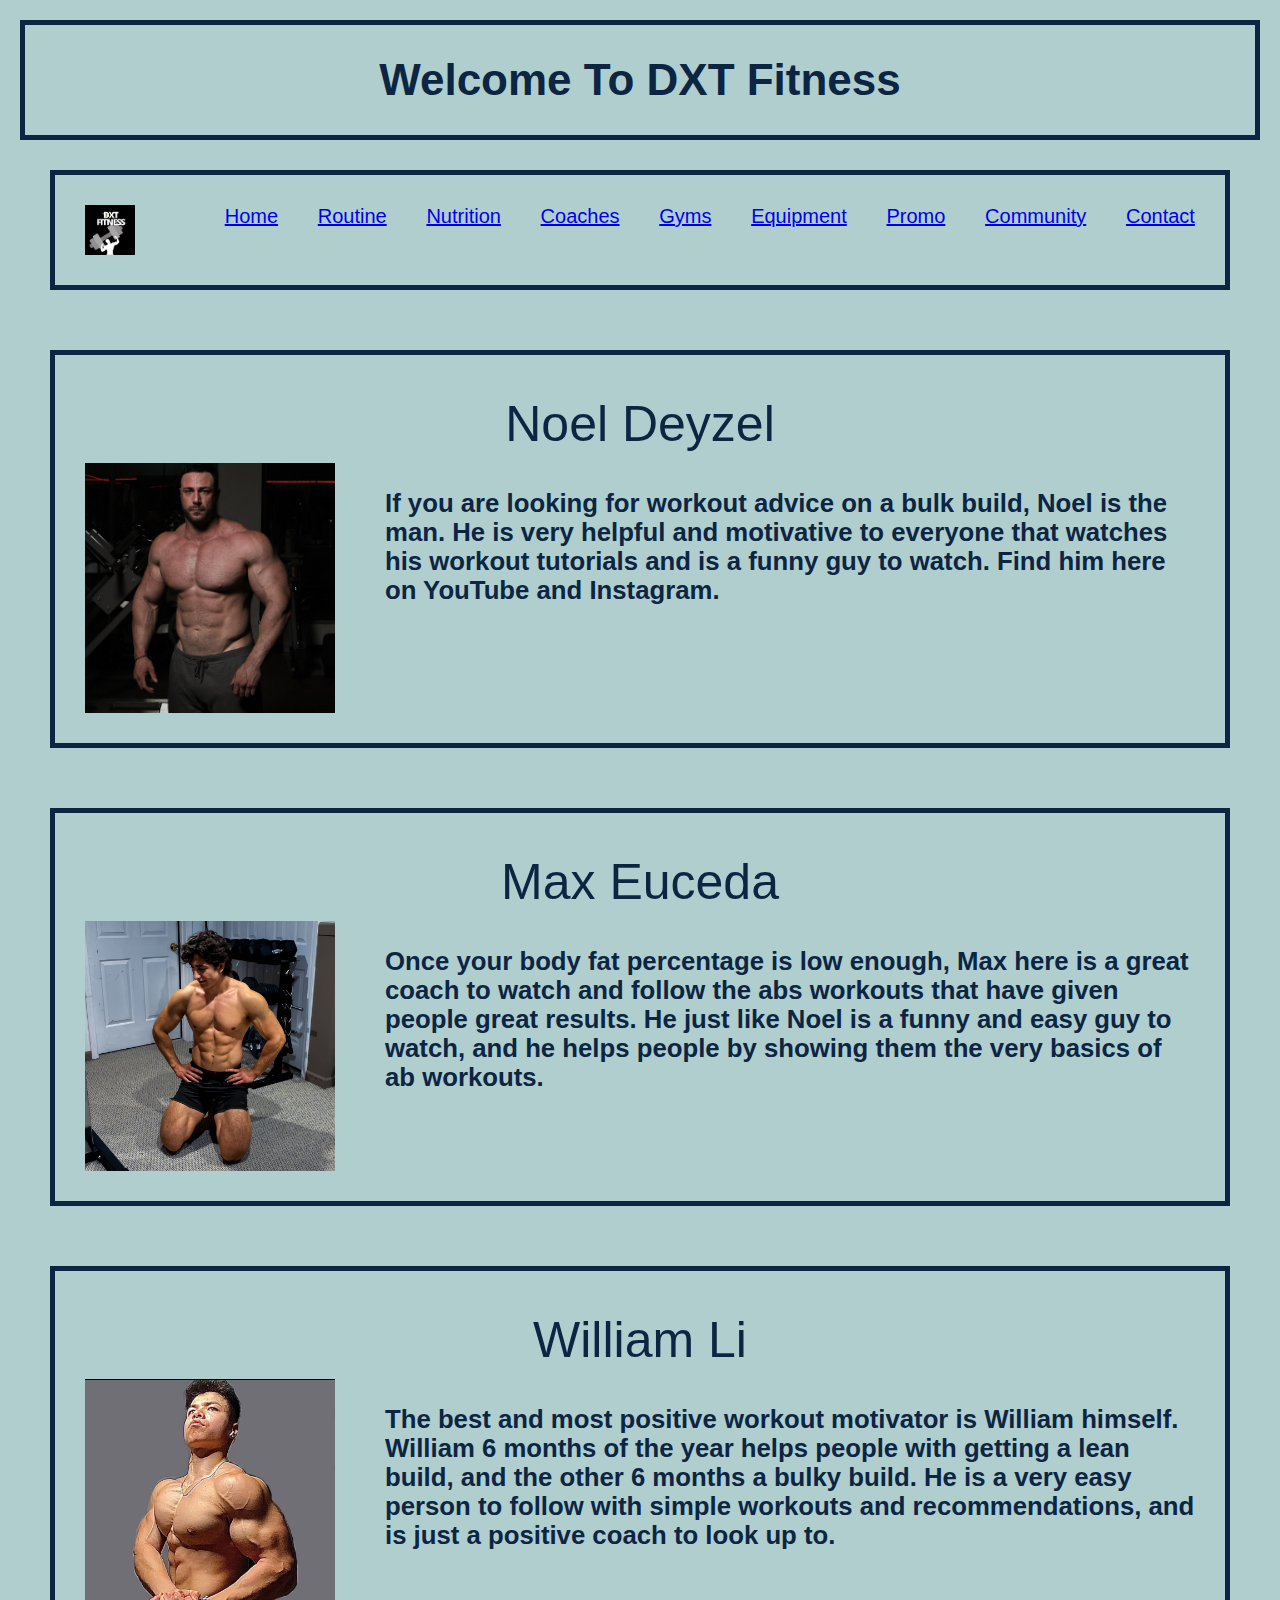
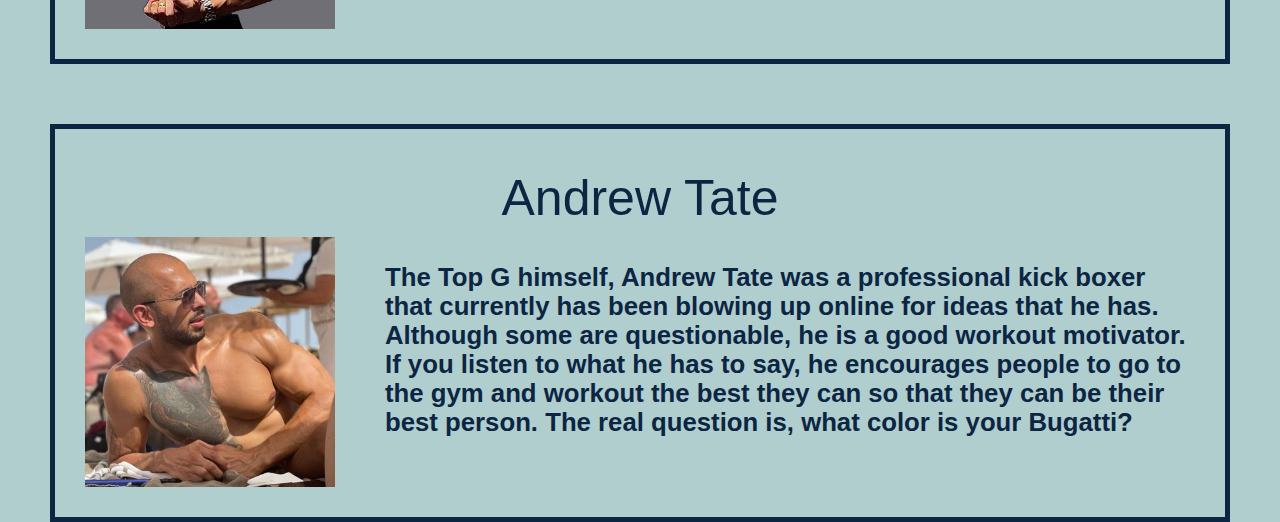
<file: coaches.html>
<meta name="viewport" content="width=device-width, initial-scale=1.0">

<!DOCTYPE html>
<html lang="en">
<head>
    <meta charset="UTF-8">
    <link rel="stylesheet" href="style.css">
    <title>DXT</title>
</head>

<body>
    <h1>Welcome To DXT Fitness</h1>
    <div id="nav">
        <img class="items logo" src="images/logo.jpg">
        <a href="index.html"><div class="items">Home</div></a>
        <a href="daily.html"><div class="items">Routine</div></a>
        <a href="nutritien.html"><div class="items">Nutrition</div></a>
        <a href="coaches.html"><div class="items">Coaches</div></a>
        <a href="gyms.html"><div class="items">Gyms</div></a>
        <a href="equipment.html"><div class="items">Equipment</div></a>
        <a href="promo.html"><div class="items">Promo</div></a>
        <a href="community.html"><div class="items">Community</div></a>
        <a href="info.html"><div class="items">Contact</div></a>
    </div>

    <div class="big_div">
        <p class="nav_topics">Noel Deyzel</p>
        <div class="sub_div">
            <a href="https://www.youtube.com/c/NoelDeyzel" target="_blank"><img src="images/noel.jpg"></a>
            <h3>If you are looking for workout advice on a bulk build, Noel is the man. He is very helpful and motivative to everyone that watches his workout tutorials and is a funny guy to watch. Find him here on YouTube and Instagram.</h3>
        </div>
    </div>
    <div class="big_div">
        <p class="nav_topics">Max Euceda</p>
        <div class="sub_div">
            <a href="https://www.youtube.com/c/MaxEuceda7" target="_blank"><img src="images/max.jpg"></a>
            <h3>Once your body fat percentage is low enough, Max here is a great coach to watch and follow the abs workouts that have given people great results. He just like Noel is a funny and easy guy to watch, and he helps people by showing them the very basics of ab workouts.</h3>
        </div>
    </div>
    <div class="big_div">
        <p class="nav_topics">William Li</p>
        <div class="sub_div">
            <a href="https://www.youtube.com/c/WilliamLiFitness" target="_blank"><img src="images/will.jpg"></a>
            <h3>The best and most positive workout motivator is William himself. William 6 months of the year helps people with getting a lean build, and the other 6 months a bulky build. He is a very easy person to follow with simple workouts and recommendations, and is just a positive coach to look up to.</h3>
        </div>
    </div>
    <div class="big_div">
        <p class="nav_topics">Andrew Tate</p>
        <div class="sub_div">
            <a href="https://www.youtube.com/c/TateSpeech" target="_blank"><img src="images/tate.jpg"></a>
            <h3>The Top G himself, Andrew Tate was a professional kick boxer that currently has been blowing up online for ideas that he has. Although some are questionable, he is a good workout motivator. If you listen to what he has to say, he encourages people to go to the gym and workout the best they can so that they can be their best person. The real question is, what color is your Bugatti?</h3>
        </div>
    </div>
</file>
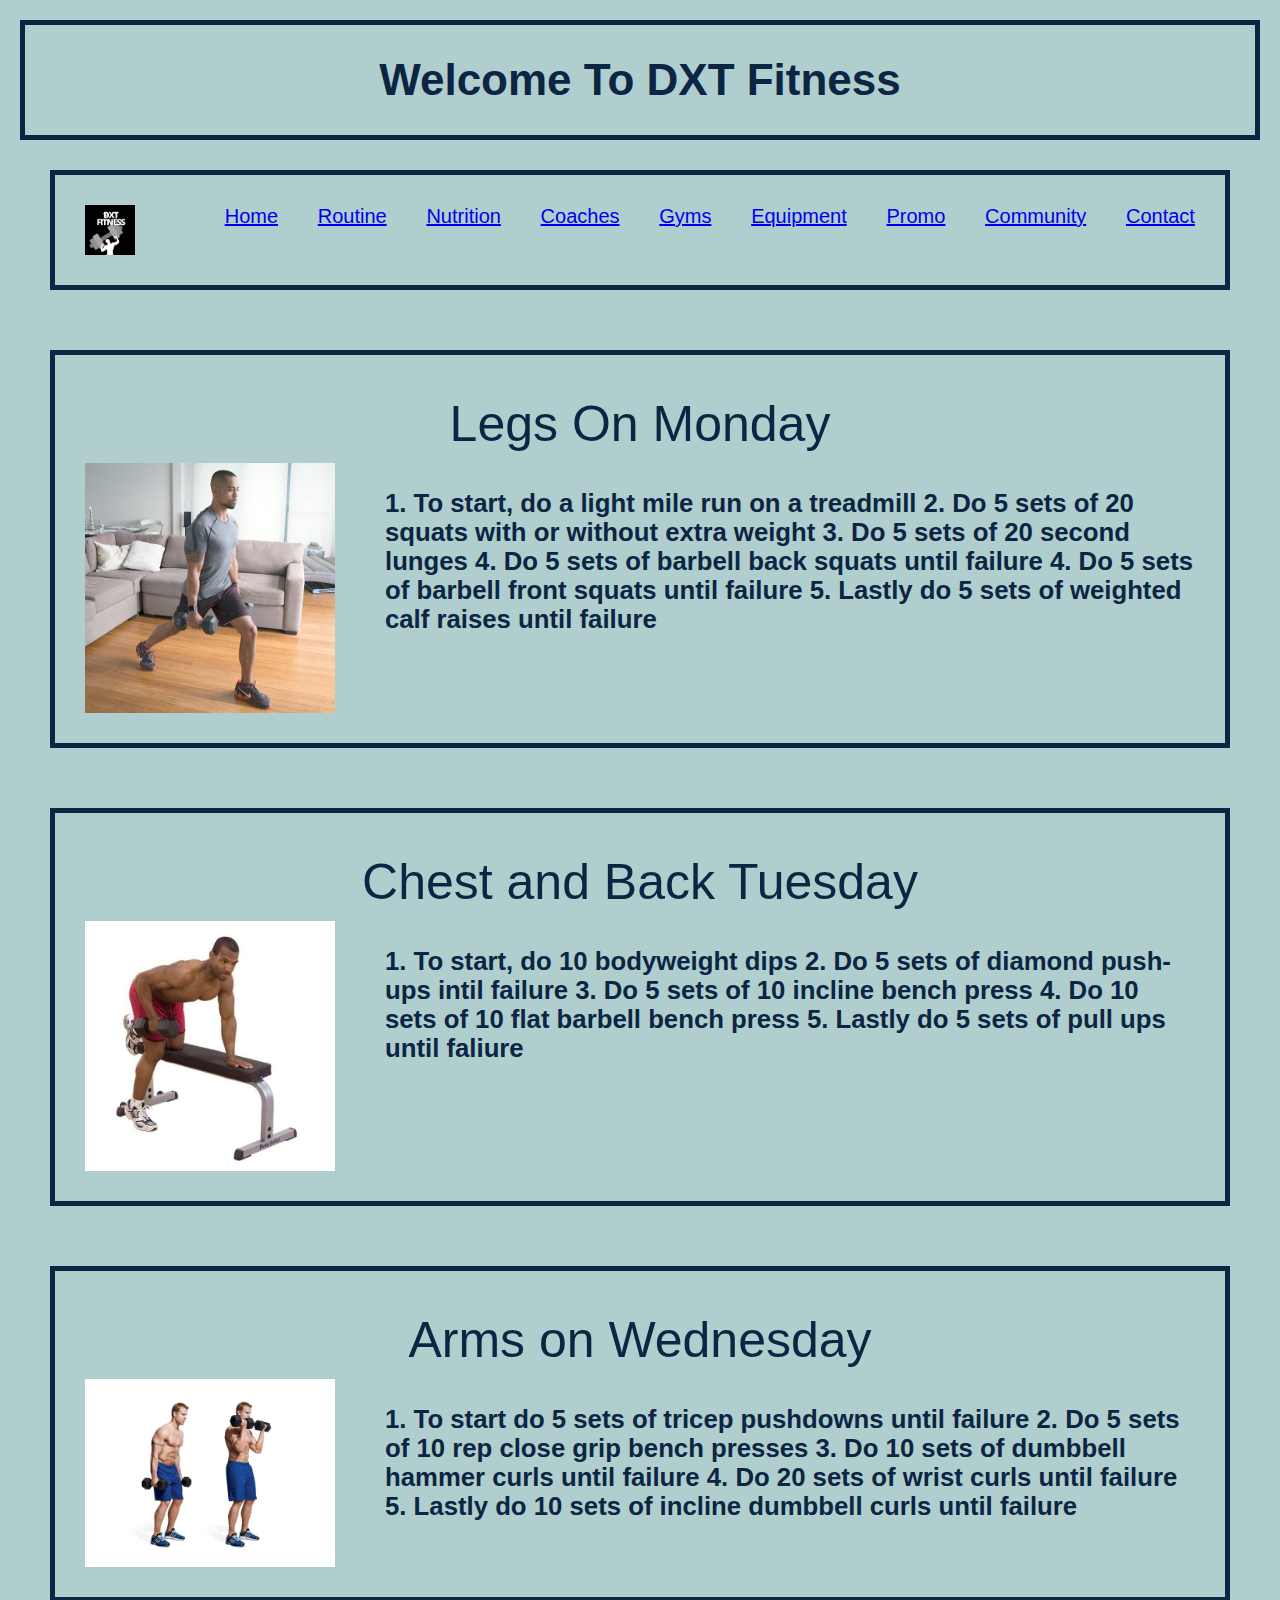
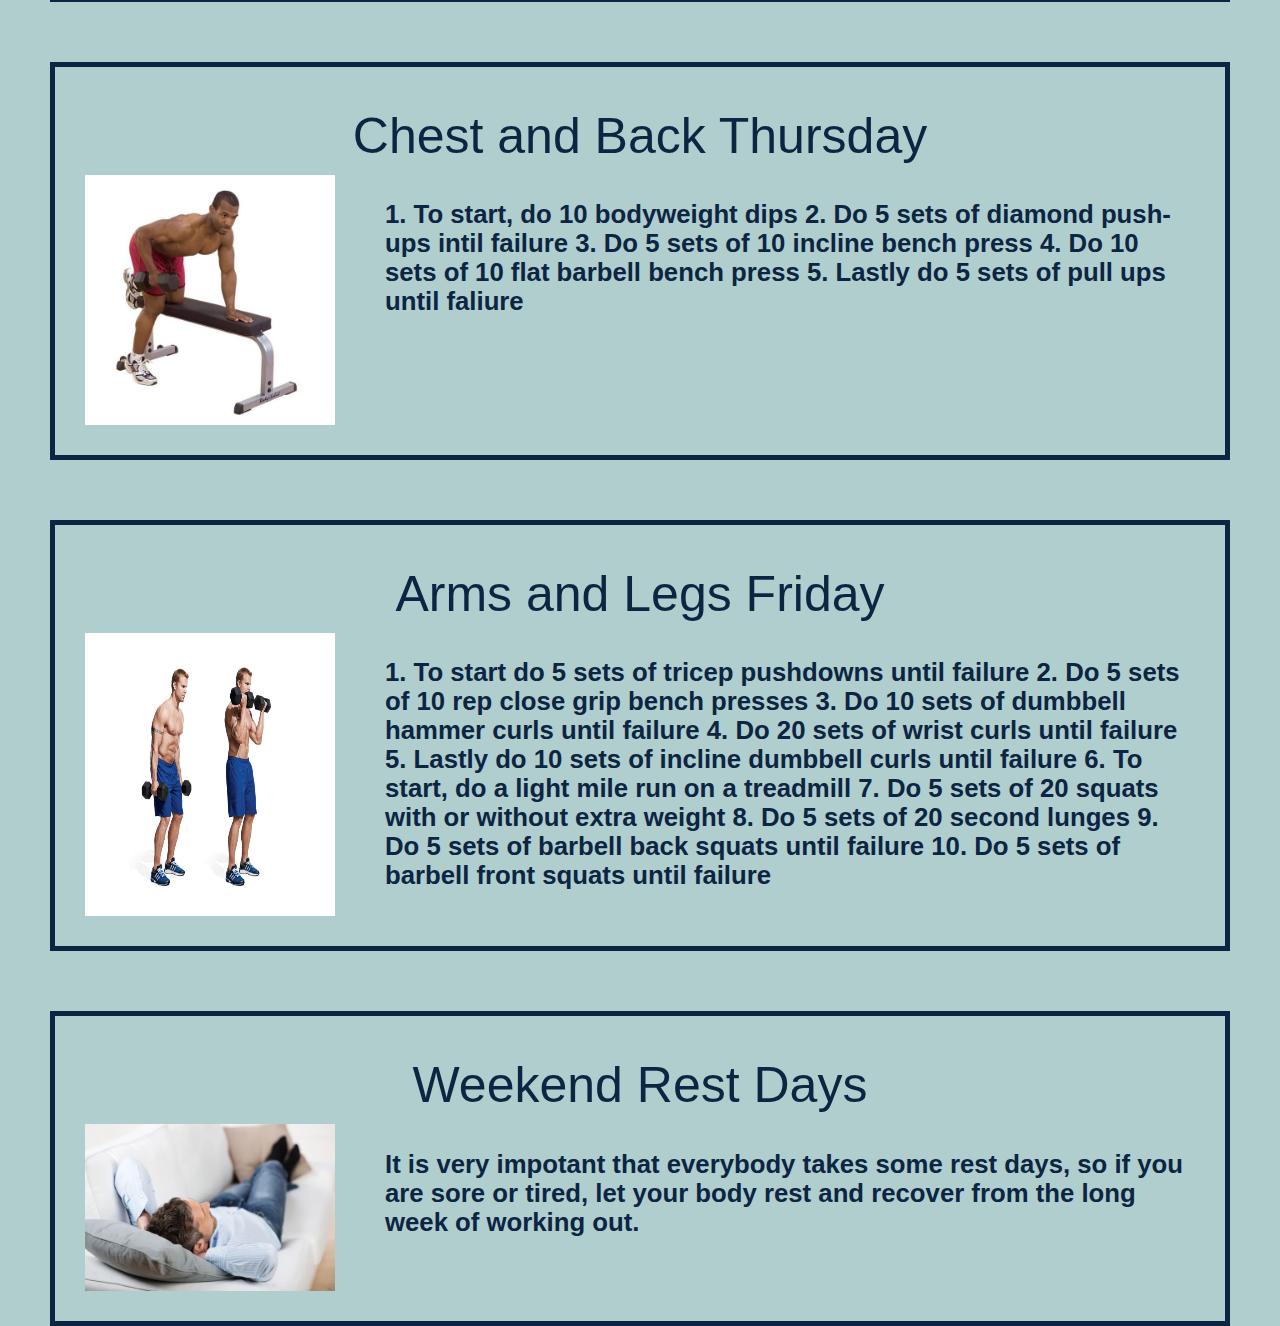
<file: daily.html>
<meta name="viewport" content="width=device-width, initial-scale=1.0">

<!DOCTYPE html>
<html lang="en">
<head>
    <meta charset="UTF-8">
    <link rel="stylesheet" href="style.css">
    <title>DXT</title>
</head>

<body>
    <h1>Welcome To DXT Fitness</h1>
    <div id="nav">
        <img class="items logo" src="images/logo.jpg">
        <a href="index.html"><div class="items">Home</div></a>
        <a href="daily.html"><div class="items">Routine</div></a>
        <a href="nutritien.html"><div class="items">Nutrition</div></a>
        <a href="coaches.html"><div class="items">Coaches</div></a>
        <a href="gyms.html"><div class="items">Gyms</div></a>
        <a href="equipment.html"><div class="items">Equipment</div></a>
        <a href="promo.html"><div class="items">Promo</div></a>
        <a href="community.html"><div class="items">Community</div></a>
        <a href="info.html"><div class="items">Contact</div></a>
    </div>
 
    <div class="big_div">
        <p class="nav_topics">Legs On Monday</p>
        <div class="sub_div">
            <img src= images/legs.jpg>
            <h3>1. To start, do a light mile run on a treadmill 2. Do 5 sets of 20 squats with or without extra weight 3. Do 5 sets of 20 second lunges 4. Do 5 sets of barbell back squats until failure 4. Do 5 sets of barbell front squats until failure 5. Lastly do 5 sets of weighted calf raises until failure</h3>
        </div>
    </div>

    <div class="big_div">
        <p class="nav_topics">Chest and Back Tuesday</p>
        <div class="sub_div">
            <img src="images/chest.jpg">
            <h3>1. To start, do 10 bodyweight dips 2. Do 5 sets of diamond push-ups intil failure 3. Do 5 sets of 10 incline bench press 4. Do 10 sets of 10 flat barbell bench press 5. Lastly do 5 sets of pull ups until faliure</h3>
        </div>
    </div>

    <div class="big_div">
        <p class="nav_topics">Arms on Wednesday</p>
        <div class="sub_div">
            <img src="images/arms.webp">
            <h3>1. To start do 5 sets of tricep pushdowns until failure 2. Do 5 sets of 10 rep close grip bench presses 3. Do 10 sets of dumbbell hammer curls until failure 4. Do 20 sets of wrist curls until failure 5. Lastly do 10 sets of incline dumbbell curls until failure</h3>
        </div>
    </div>

    <div class="big_div">
        <p class="nav_topics">Chest and Back Thursday</p>
        <div class="sub_div">
            <img src="images/chest.jpg">
            <h3>1. To start, do 10 bodyweight dips 2. Do 5 sets of diamond push-ups intil failure 3. Do 5 sets of 10 incline bench press 4. Do 10 sets of 10 flat barbell bench press 5. Lastly do 5 sets of pull ups until faliure</h3>
        </div>
    </div>

    <div class="big_div">
        <p class="nav_topics">Arms and Legs Friday</p>
        <div class="sub_div">
            <img src="images/arms.webp">
            <h3>1. To start do 5 sets of tricep pushdowns until failure 2. Do 5 sets of 10 rep close grip bench presses 3. Do 10 sets of dumbbell hammer curls until failure 4. Do 20 sets of wrist curls until failure 5. Lastly do 10 sets of incline dumbbell curls until failure 6. To start, do a light mile run on a treadmill 7. Do 5 sets of 20 squats with or without extra weight 8. Do 5 sets of 20 second lunges 9. Do 5 sets of barbell back squats until failure 10. Do 5 sets of barbell front squats until failure</h3>
        </div>
    </div>

    <div class="big_div">
        <p class="nav_topics">Weekend Rest Days</p>
        <div class="sub_div">
            <img src="images/rest.jpg">
            <h3>It is very impotant that everybody takes some rest days, so if you are sore or tired, let your body rest and recover from the long week of working out.</h3>
        </div>
    </div>

</body>
</html>
</file>
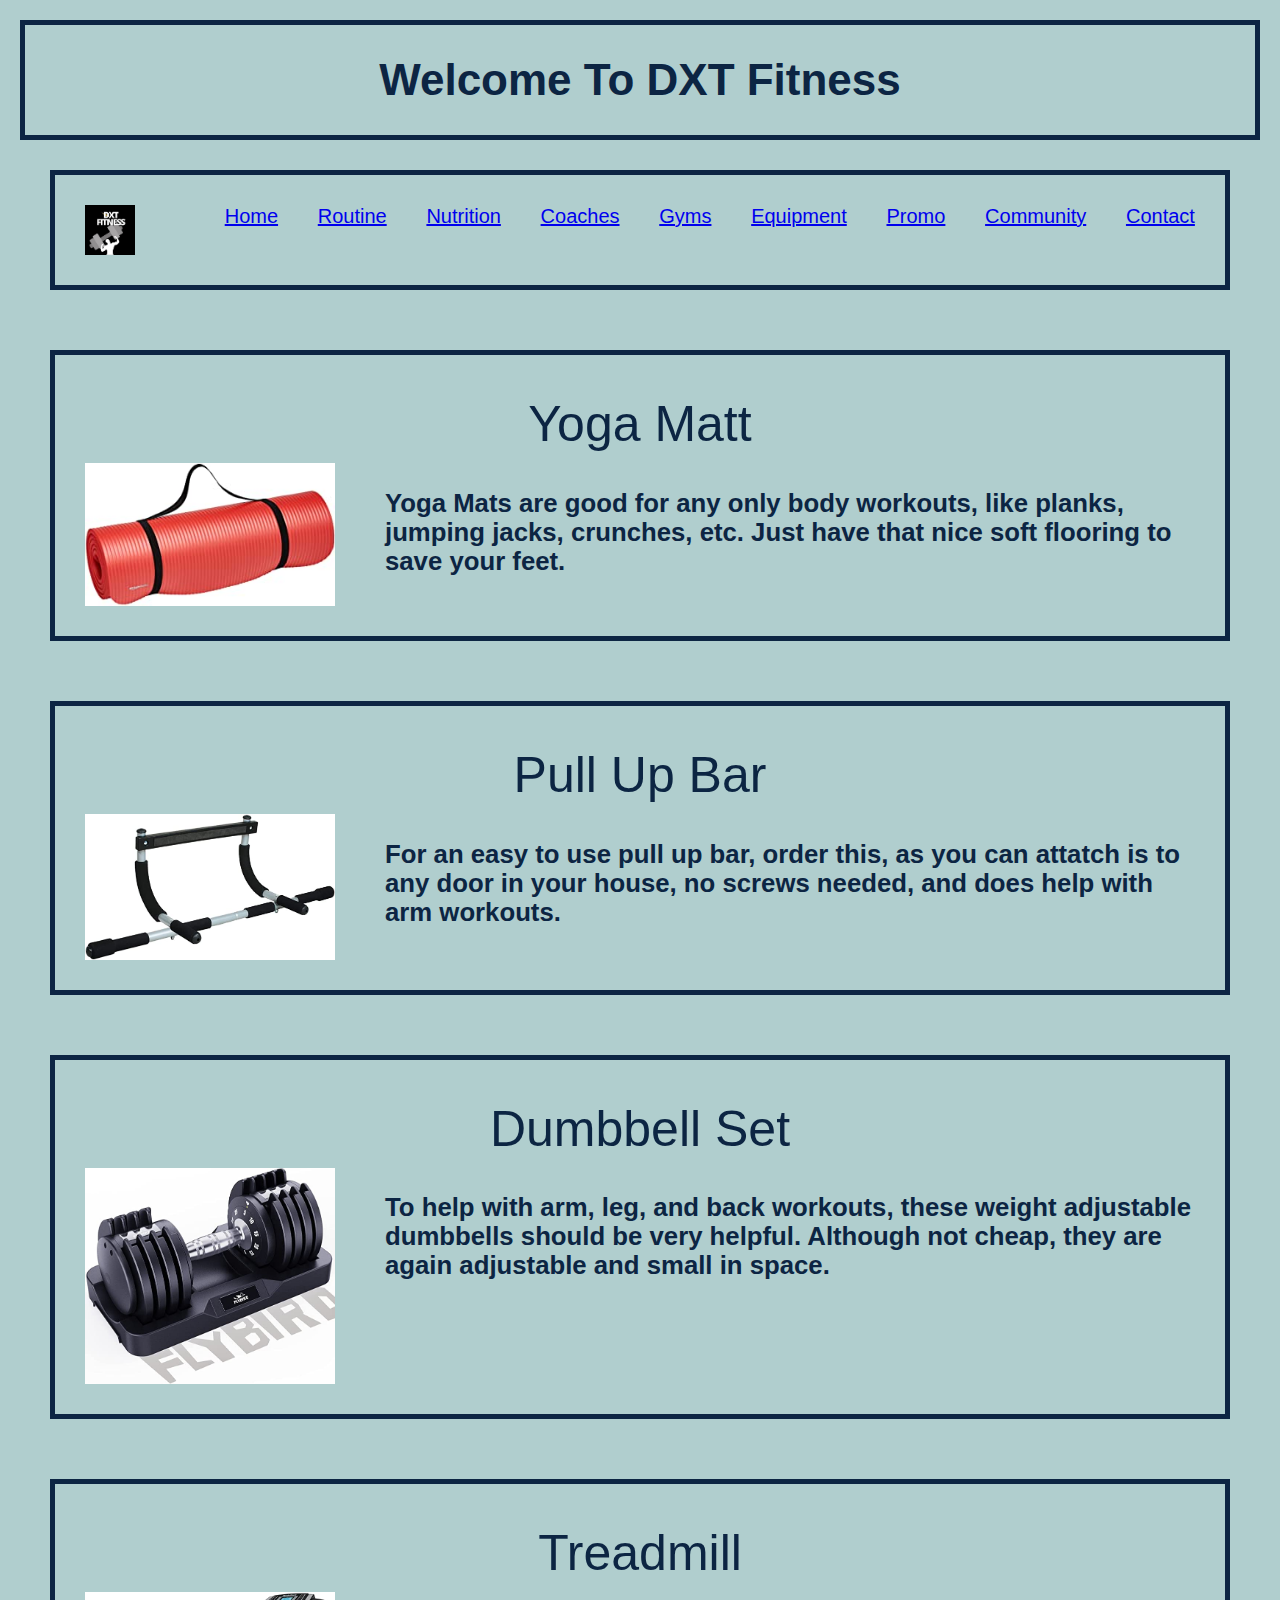
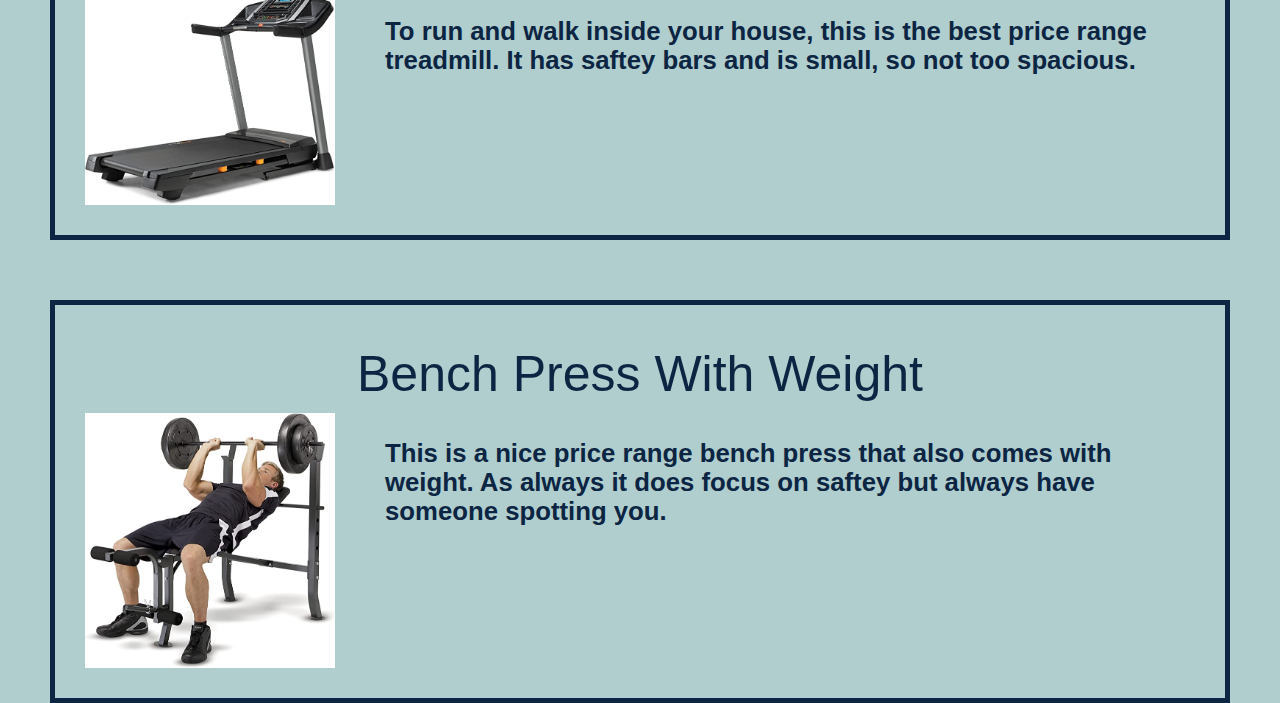
<file: equipment.html>
<meta name="viewport" content="width=device-width, initial-scale=1.0">

<!DOCTYPE html>
<html lang="en">
<head>
    <meta charset="UTF-8">
    <link rel="stylesheet" href="style.css">
    <title>DXT</title>
</head>

<body>
    <h1>Welcome To DXT Fitness</h1>
    <div id="nav">
        <img class="items logo" src="images/logo.jpg">
        <a href="index.html"><div class="items">Home</div></a>
        <a href="daily.html"><div class="items">Routine</div></a>
        <a href="nutritien.html"><div class="items">Nutrition</div></a>
        <a href="coaches.html"><div class="items">Coaches</div></a>
        <a href="gyms.html"><div class="items">Gyms</div></a>
        <a href="equipment.html"><div class="items">Equipment</div></a>
        <a href="promo.html"><div class="items">Promo</div></a>
        <a href="community.html"><div class="items">Community</div></a>
        <a href="info.html"><div class="items">Contact</div></a>
    </div>

    <div class="big_div">
        <p class="nav_topics">Yoga Matt</p>
        <div class="sub_div">
            <a href="https://www.amazon.com/AmazonBasics-Extra-Thick-Exercise-Carrying/dp/B01LP0UKJE/ref=sr_1_1_sspa?crid=A0RCO3Z3C7XV&keywords=yoga+matt&qid=1660341039&sprefix=yoga+matt%2Caps%2C88&sr=8-1-spons&psc=1&spLa=[base64]" target="_blank"><img src="images/yoga.jpg"></a>
            <h3>Yoga Mats are good for any only body workouts, like planks, jumping jacks, crunches, etc. Just have that nice soft flooring to save your feet.</h3>
        </div>
    </div>
    <div class="big_div">
        <p class="nav_topics">Pull Up Bar</p>
        <div class="sub_div">
            <a href="https://www.amazon.com/Iron-Gym-Total-Upper-Workout/dp/B001EJMS6K/ref=sr_1_37?crid=30L9NAGC9TWIG&keywords=home+workout+equipment&qid=1660341106&sprefix=home+workout%2Caps%2C100&sr=8-37" target="_blank"><img src="images/pullup.jpg"></a>
            <h3>For an easy to use pull up bar, order this, as you can attatch is to any door in your house, no screws needed, and does help with arm workouts.</h3>
        </div>
    </div>
    <div class="big_div">
        <p class="nav_topics">Dumbbell Set</p>
        <div class="sub_div">
            <a href="https://www.amazon.com/FLYBIRD-Adjustable-Dumbbells-Dumbbell-Anti-Slip/dp/B088WS6QRD/ref=sr_1_16?crid=R26CA2FZV8JG&keywords=dumbbells&qid=1660341267&sprefix=dumbells%2Caps%2C95&sr=8-16" target="_blank"><img src="images/dumb.jpg"></a>
            <h3>To help with arm, leg, and back workouts, these weight adjustable dumbbells should be very helpful. Although not cheap, they are again adjustable and small in space.</h3>
        </div>
    </div>
    <div class="big_div">
        <p class="nav_topics">Treadmill</p>
        <div class="sub_div">
            <a href="https://www.amazon.com/NordicTrack-NTL17915-6-5-Treadmill/dp/B0193V3DJ6/ref=sr_1_3?crid=29UCUSJ7H3EHY&keywords=treadmill&qid=1660341498&sprefix=treadmill%2Caps%2C116&sr=8-3" target="_blank"><img src="images/tread.jpg"></a>
            <h3>To run and walk inside your house, this is the best price range treadmill. It has saftey bars and is small, so not too spacious.</h3>
        </div>
    </div>
    <div class="big_div">
        <p class="nav_topics">Bench Press With Weight</p>
        <div class="sub_div">
            <a href="https://www.amazon.com/NordicTrack-NTL17915-6-5-Treadmill/dp/B0193V3DJ6/ref=sr_1_3?crid=29UCUSJ7H3EHY&keywords=treadmill&qid=1660341498&sprefix=treadmill%2Caps%2C116&sr=8-3" target="_blank"><img src="images/heavy.jpg"></a>
            <h3>This is a nice price range bench press that also comes with weight. As always it does focus on saftey but always have someone spotting you.</h3>
        </div>
    </div>
</file>
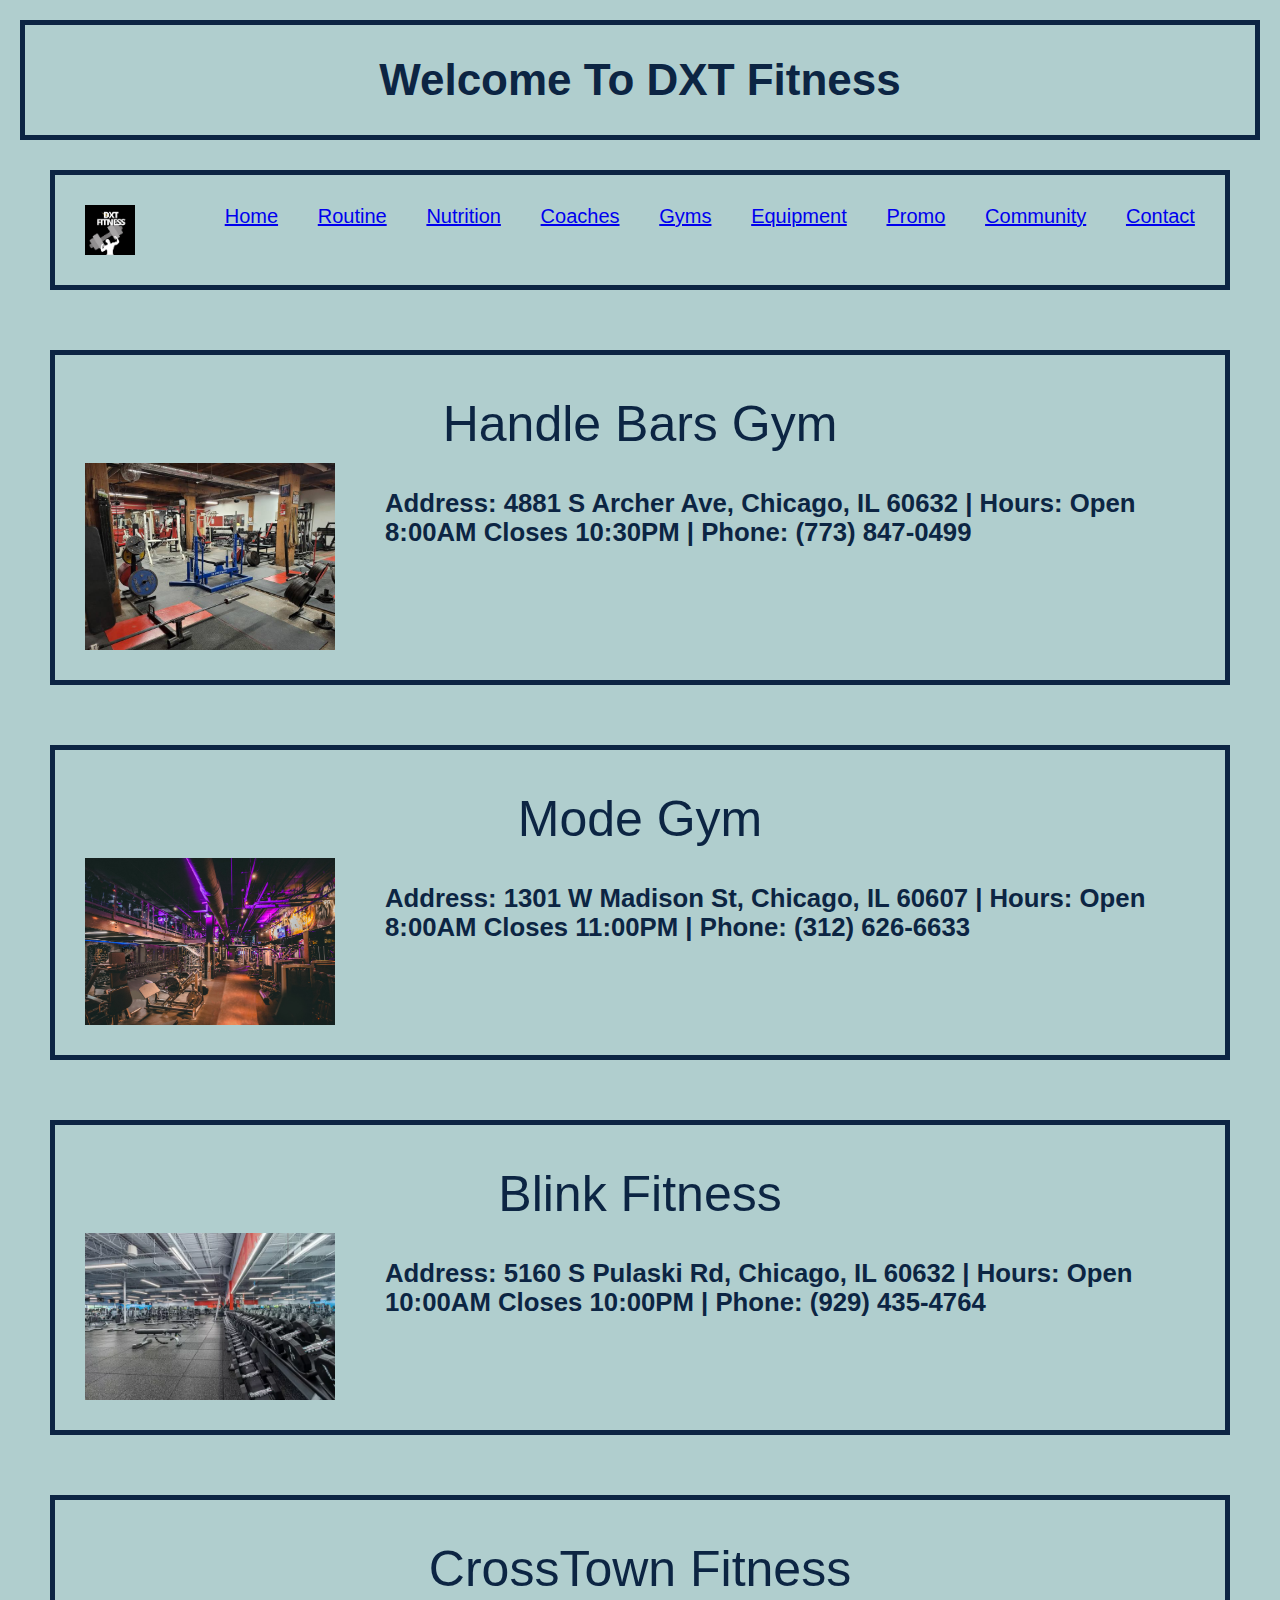
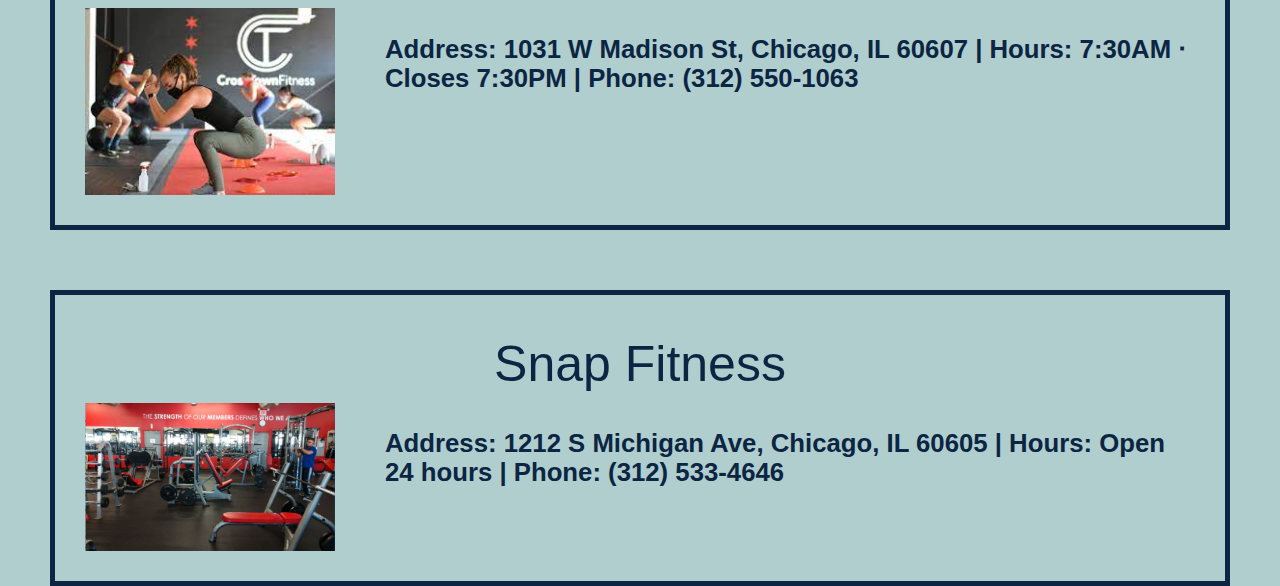
<file: gyms.html>
<meta name="viewport" content="width=device-width, initial-scale=1.0">


<!DOCTYPE html>
<html lang="en">
<head>
    <meta charset="UTF-8">
    <link rel="stylesheet" href="style.css">
    <title>DXT</title>
</head>

<body>
    <h1>Welcome To DXT Fitness</h1>
    <div id="nav">
        <img class="items logo" src="images/logo.jpg">
        <a href="index.html"><div class="items">Home</div></a>
        <a href="daily.html"><div class="items">Routine</div></a>
        <a href="nutritien.html"><div class="items">Nutrition</div></a>
        <a href="coaches.html"><div class="items">Coaches</div></a>
        <a href="gyms.html"><div class="items">Gyms</div></a>
        <a href="equipment.html"><div class="items">Equipment</div></a>
        <a href="promo.html"><div class="items">Promo</div></a>
        <a href="community.html"><div class="items">Community</div></a>
        <a href="info.html"><div class="items">Contact</div></a>
    </div>

    <div class="big_div">
        <p class="nav_topics">Handle Bars Gym</p>
        <div class="sub_div">
            <a href="https://www.google.com/maps/dir//Handle+Bars+Gym/data=!4m6!4m5!1m1!4e2!1m2!1m1!1s0x880e3193088a85e1:0xb3d154796ab5d94d?sa=X&ved=2ahUKEwjIzuueoML5AhU-k4kEHUrpDqQQ9Rd6BAgIEAQ" target="_blank"><img src="images/handle.jpg"></a>
            <h3>Address: 4881 S Archer Ave, Chicago, IL 60632 |
                Hours: 
                Open 8:00AM Closes 10:30PM |
                Phone: (773) 847-0499</h3>
        </div>
    </div>
    <div class="big_div">
        <p class="nav_topics">Mode Gym</p>
        <div class="sub_div">
            <a href="https://www.google.com/maps/dir//Mode+Gym+%7C+24+Hour+Access,+1301+W+Madison+St,+Chicago,+IL+60607/data=!4m6!4m5!1m1!4e2!1m2!1m1!1s0x880e2d272bec5f1b:0xe056d331b291f3f7?sa=X&hl=en-US&ved=2ahUKEwidvangoML5AhVyj4kEHSRABRgQ48ADegQIAhAj" target="_blank"><img src="images/mode.jpg"></a>
            <h3>Address: 1301 W Madison St, Chicago, IL 60607 |
                Hours: 
                Open 8:00AM Closes 11:00PM |
                Phone: (312) 626-6633</h3>
        </div>
    </div>
    <div class="big_div">
        <p class="nav_topics">Blink Fitness</p>
        <div class="sub_div">
            <a href="https://www.google.com/maps/dir/41.8054144,-87.7461504/chicago+gyms/@41.8027907,-87.7531359,14z/data=!3m1!4b1!4m9!4m8!1m1!4e1!1m5!1m1!1s0x880e3182d47f671d:0xb6621fa2d32f4b80!2m2!1d-87.7245912!2d41.7988408?hl=en-US" target="_blank"><img src="images/blink.webp"></a>
            <h3>Address: 5160 S Pulaski Rd, Chicago, IL 60632 |
                Hours: 
                Open 10:00AM Closes 10:00PM |
                Phone: (929) 435-4764
            </h3>
        </div>
    </div>
    <div class="big_div">
        <p class="nav_topics">CrossTown Fitness</p>
        <div class="sub_div">
            <a href="https://www.google.com/maps/dir/41.8054144,-87.7461504/chicago+gyms/@41.8349781,-87.7561048,12z/data=!3m1!4b1!4m9!4m8!1m1!4e1!1m5!1m1!1s0x880e2cd958361e55:0xc1a471956cb3d89e!2m2!1d-87.6533248!2d41.8814711" target="_blank"><img src="images/cross.jpg"></a>
            <h3>Address: 1031 W Madison St, Chicago, IL 60607 | Hours: 
                7:30AM ⋅ Closes 7:30PM | Phone: (312) 550-1063
            </h3>
        </div>
    </div>
    <div class="big_div">
        <p class="nav_topics">Snap Fitness</p>
        <div class="sub_div">
            <a href="https://www.google.com/maps/dir/41.8054144,-87.7461504/Chicago+Gyms/@41.8258916,-87.7554337,12z/data=!3m1!4b1!4m9!4m8!1m1!4e1!1m5!1m1!1s0x880e2c9b6c58da57:0x5bd7c8a59453516e!2m2!1d-87.6246281!2d41.8671982?hl=en-US" target="_blank"><img src="images/snap.jpg"></a>
            <h3>Address: 1212 S Michigan Ave, Chicago, IL 60605 |
                Hours: 
                Open 24 hours |
                Phone: (312) 533-4646
            </h3>
        </div>
    </div>
</file>
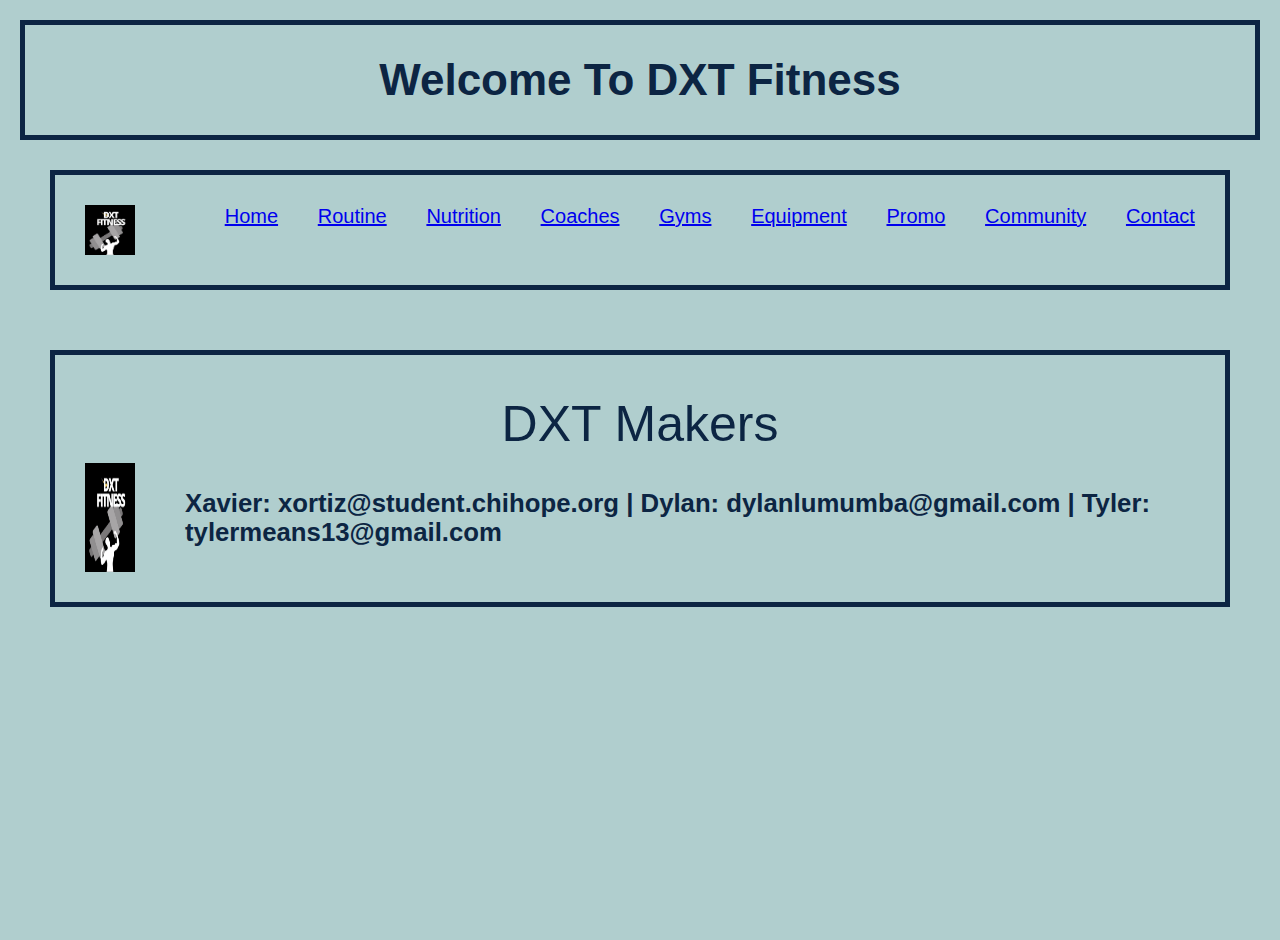
<file: info.html>
<meta name="viewport" content="width=device-width, initial-scale=1.0">

<!DOCTYPE html>
<html lang="en">
<head>
    <meta charset="UTF-8">
    <link rel="stylesheet" href="style.css">
    <title>DXT</title>
</head>

<body>
    <h1>Welcome To DXT Fitness</h1>
    <div id="nav">
        <img class="items logo" src="images/logo.jpg">
        <a href="index.html"><div class="items">Home</div></a>
        <a href="daily.html"><div class="items">Routine</div></a>
        <a href="nutritien.html"><div class="items">Nutrition</div></a>
        <a href="coaches.html"><div class="items">Coaches</div></a>
        <a href="gyms.html"><div class="items">Gyms</div></a>
        <a href="equipment.html"><div class="items">Equipment</div></a>
        <a href="promo.html"><div class="items">Promo</div></a>
        <a href="community.html"><div class="items">Community</div></a>
        <a href="info.html"><div class="items">Contact</div></a>
    </div>

    <div class="big_div">
        <p class="nav_topics">DXT Makers</p>
        <div class="sub_div">
            <img class = "logo"src= images/logo.jpg>
            <h3>Xavier: xortiz@student.chihope.org | Dylan: dylanlumumba@gmail.com | Tyler: tylermeans13@gmail.com</h3>
        </div>
    </div>
</file>
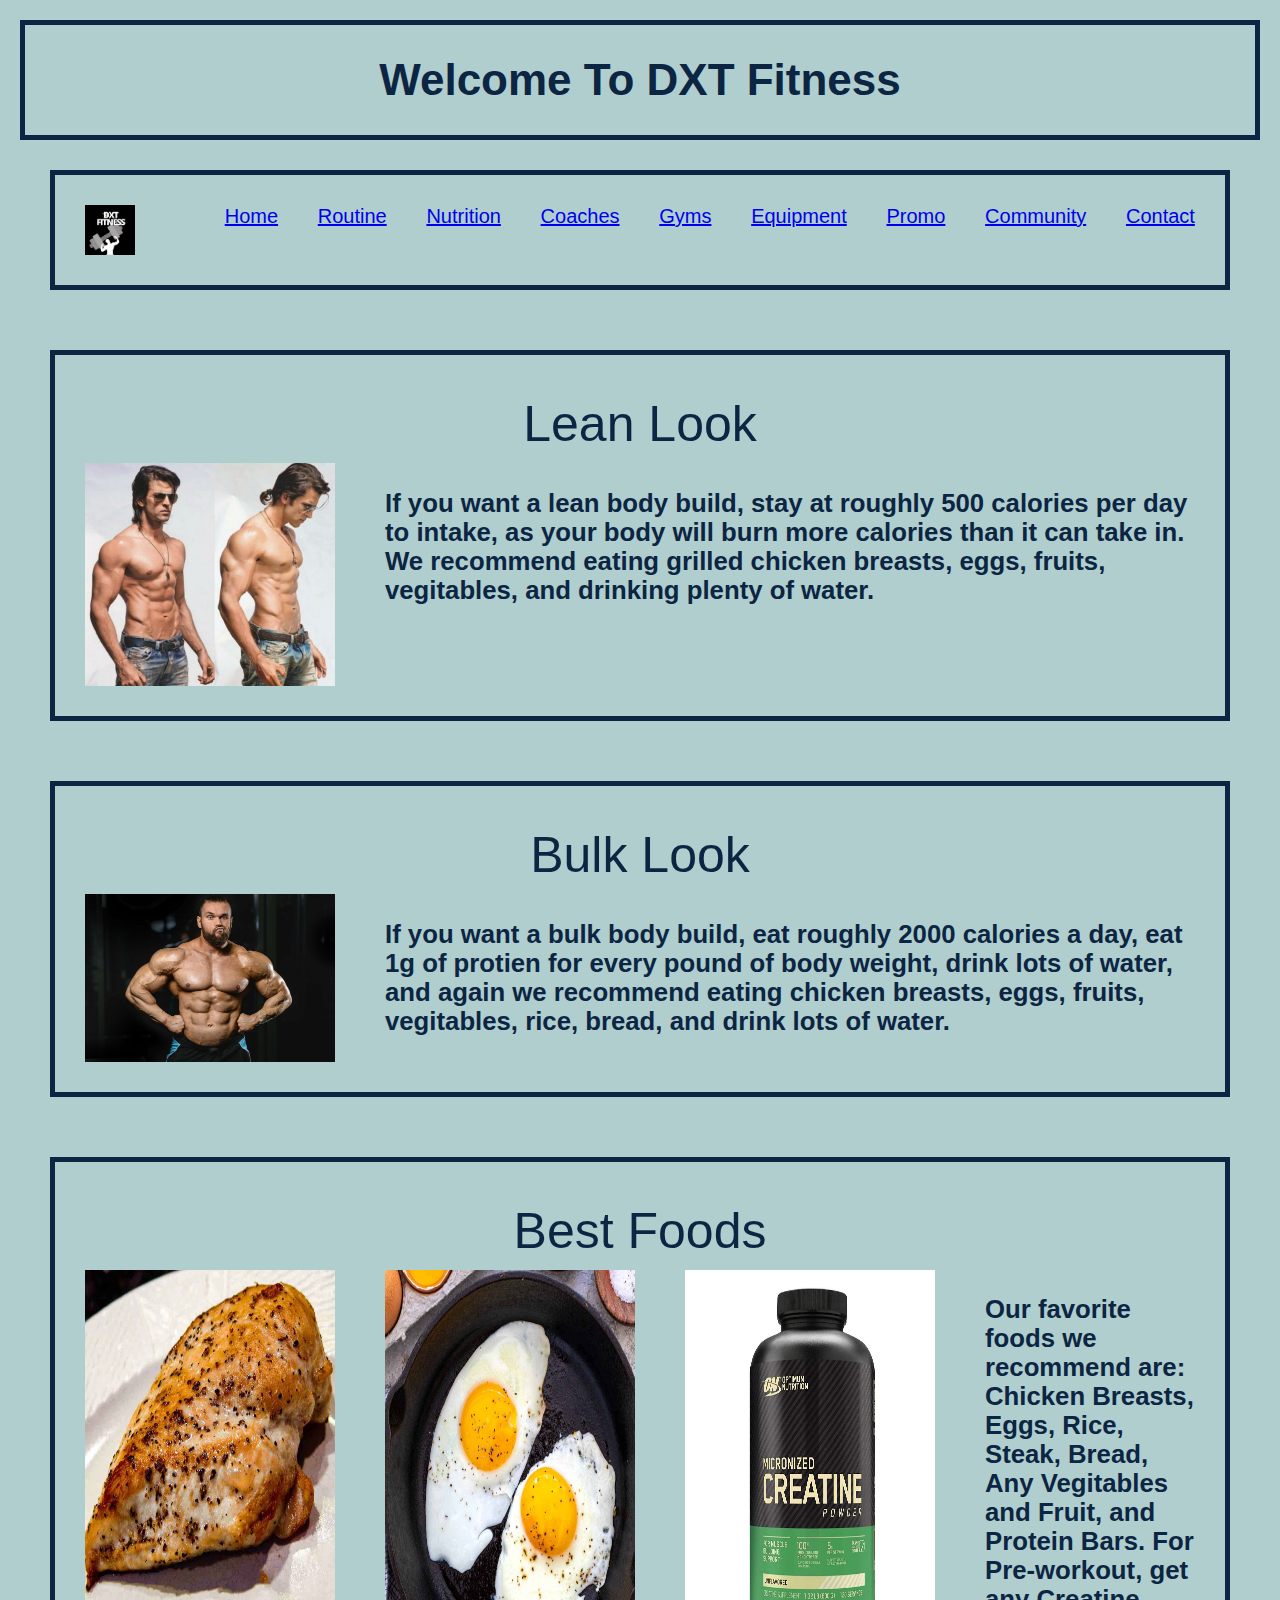
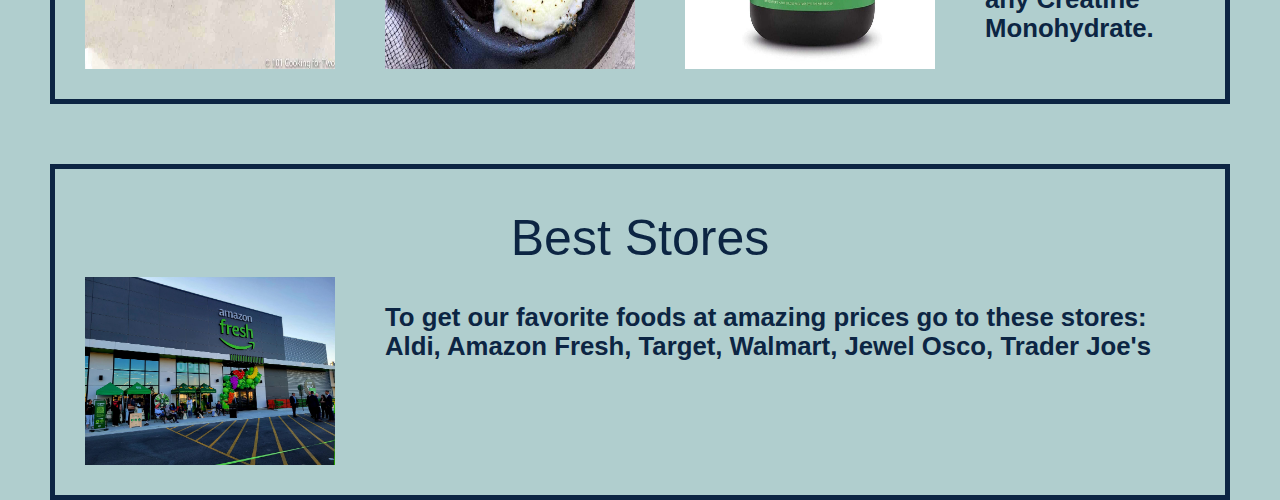
<file: nutritien.html>
<meta name="viewport" content="width=device-width, initial-scale=1.0">

<!DOCTYPE html>
<html lang="en">
<head>
    <meta charset="UTF-8">
    <link rel="stylesheet" href="style.css">
    <title>DXT</title>
</head>

<body>
    <h1>Welcome To DXT Fitness</h1>
    <div id="nav">
        <img class="items logo" src="images/logo.jpg">
        <a href="index.html"><div class="items">Home</div></a>
        <a href="daily.html"><div class="items">Routine</div></a>
        <a href="nutritien.html"><div class="items">Nutrition</div></a>
        <a href="coaches.html"><div class="items">Coaches</div></a>
        <a href="gyms.html"><div class="items">Gyms</div></a>
        <a href="equipment.html"><div class="items">Equipment</div></a>
        <a href="promo.html"><div class="items">Promo</div></a>
        <a href="community.html"><div class="items">Community</div></a>
        <a href="info.html"><div class="items">Contact</div></a>
    </div>

    <div class="big_div">
        <p class="nav_topics">Lean Look</p>
        <div class="sub_div">
            <img src= images/lean.jpg>
            <h3>If you want a lean body build, stay at roughly 500 calories per day to intake, as your body will burn more calories than it can take in. We recommend eating grilled chicken breasts, eggs, fruits, vegitables, and drinking plenty of water.</h3>
        </div>
    </div>

    <div class="big_div">
        <p class="nav_topics">Bulk Look</p>
        <div class="sub_div">
            <img src="images/bulk.jpg">
            <h3>If you want a bulk body build, eat roughly 2000 calories a day, eat 1g of protien for every pound of body weight, drink lots of water, and again we recommend eating chicken breasts, eggs, fruits, vegitables, rice, bread, and drink lots of water.</h3>
        </div>
    </div>

    <div class="big_div">
        <p class="nav_topics">Best Foods</p>
        <div class="sub_div">
            <img src="images/breast.jpg">
            <img src="images/eggs.jpg">
            <img src="images/creatine.jpg">
            <h3>Our favorite foods we recommend are: Chicken Breasts, Eggs, Rice, Steak, Bread, Any Vegitables and Fruit, and Protein Bars. For Pre-workout, get any Creatine Monohydrate.</h3>
        </div>
    </div>

    <div class="big_div">
        <p class="nav_topics">Best Stores</p>
        <div class="sub_div">
            <img src="images/fresh.jpg">
            <h3>To get our favorite foods at amazing prices go to these stores: Aldi, Amazon Fresh, Target, Walmart, Jewel Osco, Trader Joe's</h3>
        </div>
    </div>
</file>
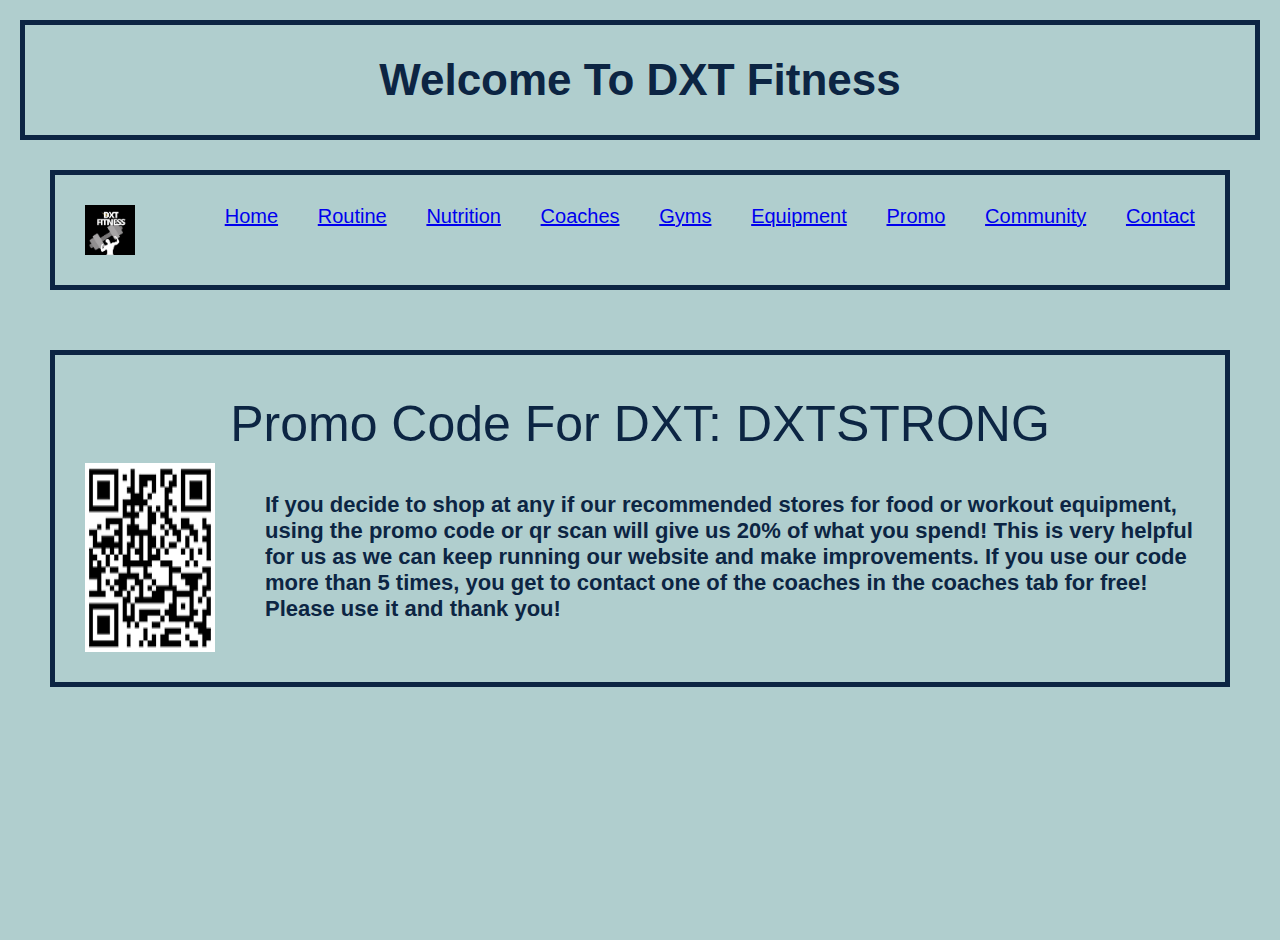
<file: promo.html>
<meta name="viewport" content="width=device-width, initial-scale=1.0">


<!DOCTYPE html>
<html lang="en">
<head>
    <meta charset="UTF-8">
    <link rel="stylesheet" href="style.css">
    <title>DXT</title>
</head>

<body>
    <h1>Welcome To DXT Fitness</h1>
    <div id="nav">
        <img class="items logo" src="images/logo.jpg">
        <a href="index.html"><div class="items">Home</div></a>
        <a href="daily.html"><div class="items">Routine</div></a>
        <a href="nutritien.html"><div class="items">Nutrition</div></a>
        <a href="coaches.html"><div class="items">Coaches</div></a>
        <a href="gyms.html"><div class="items">Gyms</div></a>
        <a href="equipment.html"><div class="items">Equipment</div></a>
        <a href="promo.html"><div class="items">Promo</div></a>
        <a href="community.html"><div class="items">Community</div></a>
        <a href="info.html"><div class="items">Contact</div></a>
    </div>
    <div class="big_div">
        <p class="nav_topics">Promo Code For DXT: DXTSTRONG</p>
        <div class="sub_div">
            <img src="images/qr.png">
            <h4>If you decide to shop at any if our recommended stores for food or workout equipment, using the promo code or qr scan will give us 20% of what you spend! This is very helpful for us as we can keep running our website and make improvements. If you use our code more than 5 times, you get to contact one of the coaches in the coaches tab for free! Please use it and thank you!</h4>
        </div>
    </div>
</file>
<file: style.css>
body {
    background-color: #b0cece;
    color: #0c2543;
    font-family: Helvetica;
    font-size: 22px;
    padding: 20px;
    display: flex;
    flex-direction: column;
    height: 100vh;
    background-color: var(--primaryDark);
    font-family: Helvetica;
    font-size: 22px;
    padding: 20px;
}

h1 {
    color: #0c2543;
    text-align: center;
    border-style: solid;
    border-width: 5px;
    border-color: #0c2543;
    margin: 30px;
    padding: 30px;
}

#nav{
    display:flex;
    justify-content: space-between;
    border-style: solid;
    border-width: 5px;
    border-color:#0c2543;
    margin: 30px;
    padding: 30px;
    
}

.logo{
    width:50px;
}

.pps{
    display: flex;
    flex-wrap: wrap;
}

.items:hover{
    background-color: rgb(255, 255, 255);
    opacity: 0.5;
}

.items{
  font-size: 20px;
}

.big_div {
    border-style: solid;
    border-width: 5px;
    border-color: #0c2543;
    margin: 30px;
    padding: 30px;
}

.nav_topics {
    text-align: center;
    font-size: 50px;
    font: bold;
    margin: 10px;
}

.sub_div {
    display: flex;
}

img {
    width: 250px;
    padding-right: 50px;
}

special{
    font-weight: cold;
    color: (255, 203, 5); /* rgb value */
}

p{
    font-size: 25px;
}

:root {
    --primaryDark: #b0cece;
    --primaryLight: #ffffff;
    --accent: #0c2543;
    --alternate: #593f62;
    --addedPadding: 10px;
  }

html,
body,
h1,
p {
  margin: 0;
}

input,
.allMessages > p {
  font-family: "Gudea", sans-serif;
}

.allMessages {
  flex: 1;
  margin-top: 15px;
  width: calc(98% + var(--addedPadding) * 2);
  padding: var(--addedPadding);
  border: 2px solid var(--accent);
  background-color: var(--primaryLight);
  color: var(--alternate);
  overflow-y: scroll;
  overflow-wrap: break-word;
  box-sizing: border-box;
  display: grid;
  grid-auto-rows: min-content;
  grid-gap: 5px;
}

.allMessages > p {
  text-indent: -2em;
  margin-left: 2em;
}

.userContainer {
  margin: 20px 0 40px 0;
  width: 98%;
  border: 2px solid var(--accent);
  background-color: var(--primaryLight);
}

label {
  font-size: 1.3em;
  color: var(--primaryDark);
}

input {
  font-size: 1.3em;
  background: none;
  border: unset;
  border-bottom: var(--alternate) 2px solid;
  caret-color: var(--accent);
  color: var(--alternate);
}

input:focus {
  outline: none;
}

.userContainer {
  padding: var(--addedPadding);
}

form,
.inputContainer,
.singleInput {
  display: grid;
  grid-gap: var(--addedPadding);
}

form {
  grid-template: auto/1fr auto;
}

.inputContainer {
  grid-template: auto auto/auto;
}

.singleInput {
  grid-template: auto/auto 1fr;
}

#submitButton {
  color: var(--primaryDark);
  background-color: var(--accent);
  font-size: 1.3em;
  transition: color 300ms ease-in, background-color 300ms ease-in;
  cursor: pointer;
}

#submitButton:hover {
  background-color: var(--primaryDark);
  color: var(--accent);
}

#submitButton:focus {
  outline-style: none;
  outline-width: 2px;
  outline-color: var(--primarydark);
}

/* 530 px before */
/* 920 px if want nav to look not smushed */
@media(max-width:920px){
  /* .items{ */
    /* font-size: 10px; */
    
  /* } */
  #nav {
    display: flex;
    flex-direction: column;
  }
}
</file>
